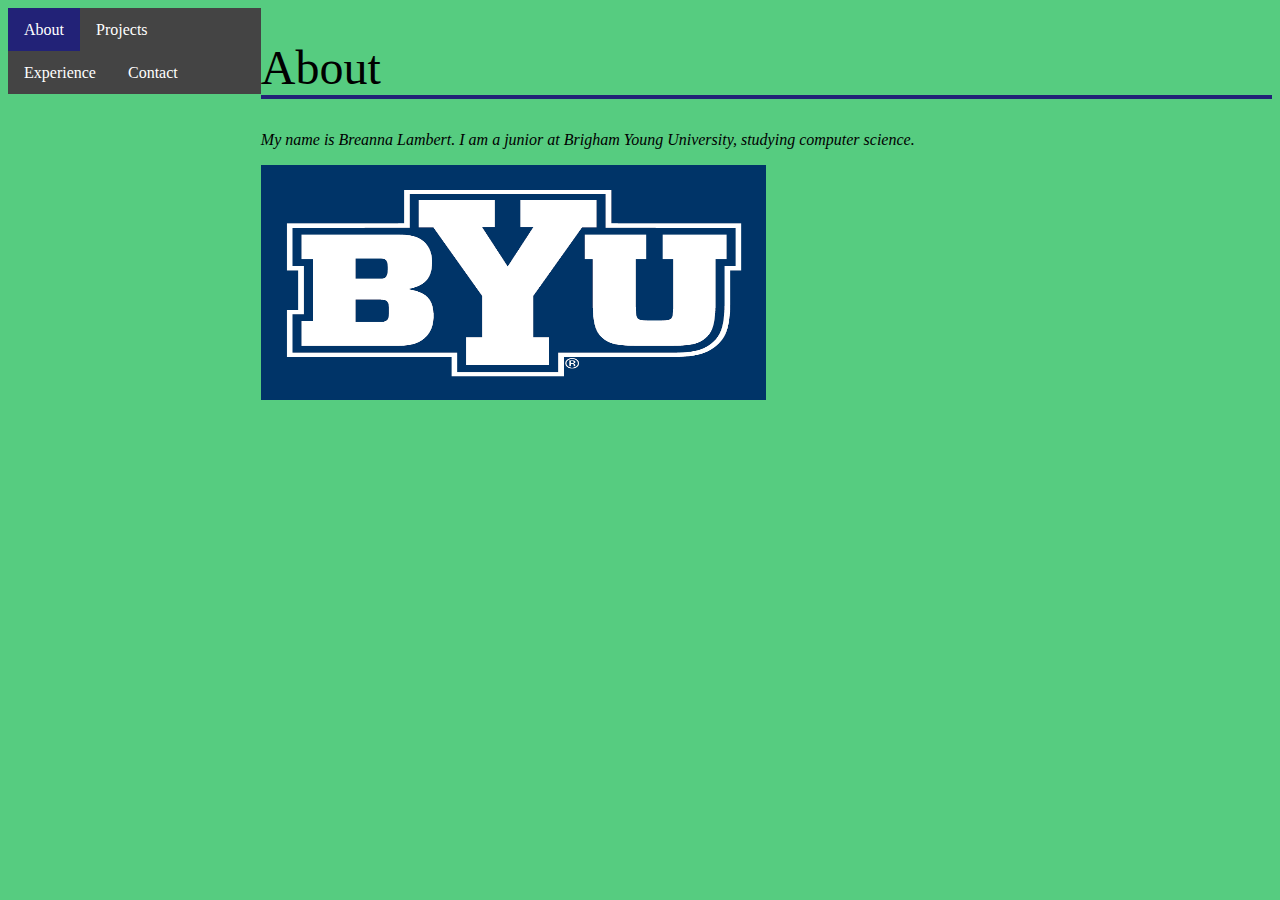
<file: index.html>
<!DOCTYPE html>
<html>
  <head>
    <title>Breanna's Portfolio</title>
    <link rel="stylesheet" href="portfolio.css">
  </head>
  <body>
    <section>
      <aside>
        <nav>
          <ul>
            <li class="active"><a href="index.html">About</a></li>
            <li><a href="projects.html">Projects</a></li>
            <li><a href="experience.html">Experience</a></li>
            <li><a href="contact.html">Contact</a></li>
          </ul>
        </nav>
      </aside>

      <article>
        <h1>About</h1>
        <p class="small">My name is Breanna Lambert. I am a junior at Brigham Young University, studying computer science.</p>
      
        <img src="byupic.png" alt="BYU Logo">
      </article>

    </section>

  </body>
</html>
</file>
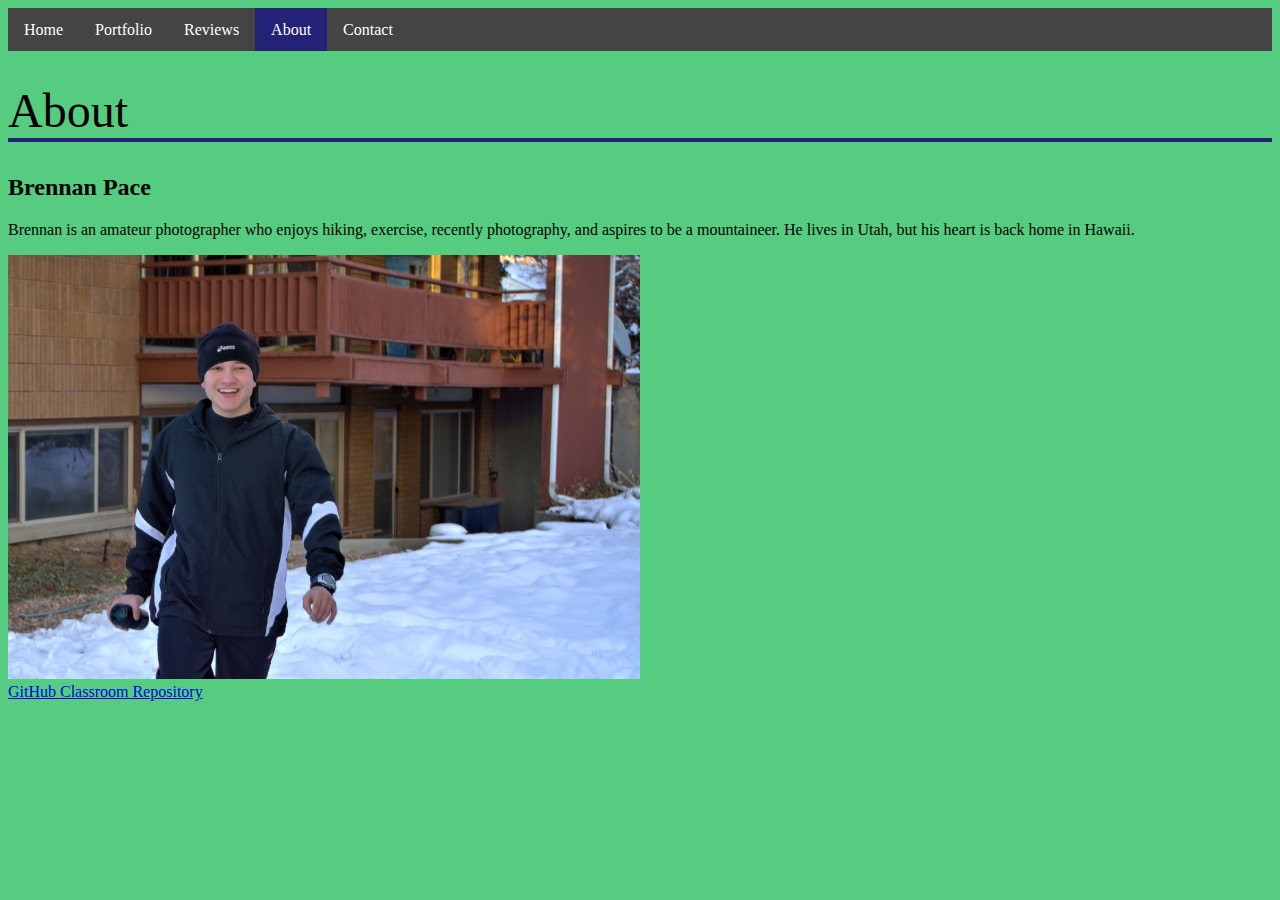
<file: about.html>
<!DOCTYPE html>
<html>
  <head>
    <title>Breannan's Photography - About</title>
    <link rel="stylesheet" href="portfolio.css">
  </head>
  <body>
    <nav>
      <ul>
        <li><a href="index.html">Home</a></li>
        <li><a href="portfolio.html">Portfolio</a></li>
        <li><a href="reviews.html">Reviews</a></li>
        <li class="active"><a href="about.html">About</a></li>
        <li><a href="contact.html">Contact</a></li>
      </ul>
    </nav>

    <div>
      <h1>About</h1>
      <h2>Brennan Pace</h2> 
      <p>Brennan is an amateur photographer who enjoys hiking, 
        exercise, recently photography, and aspires to be a mountaineer.
        He lives in Utah, but his heart is back home in Hawaii.</p>
      <img class="small" src="brennan.jpg" alt="Brennan">
    </div>

    <div class="footer">
      <a href="http://159.89.142.79/">GitHub Classroom Repository</a>
    </div>    

  </body>
</html>
</file>
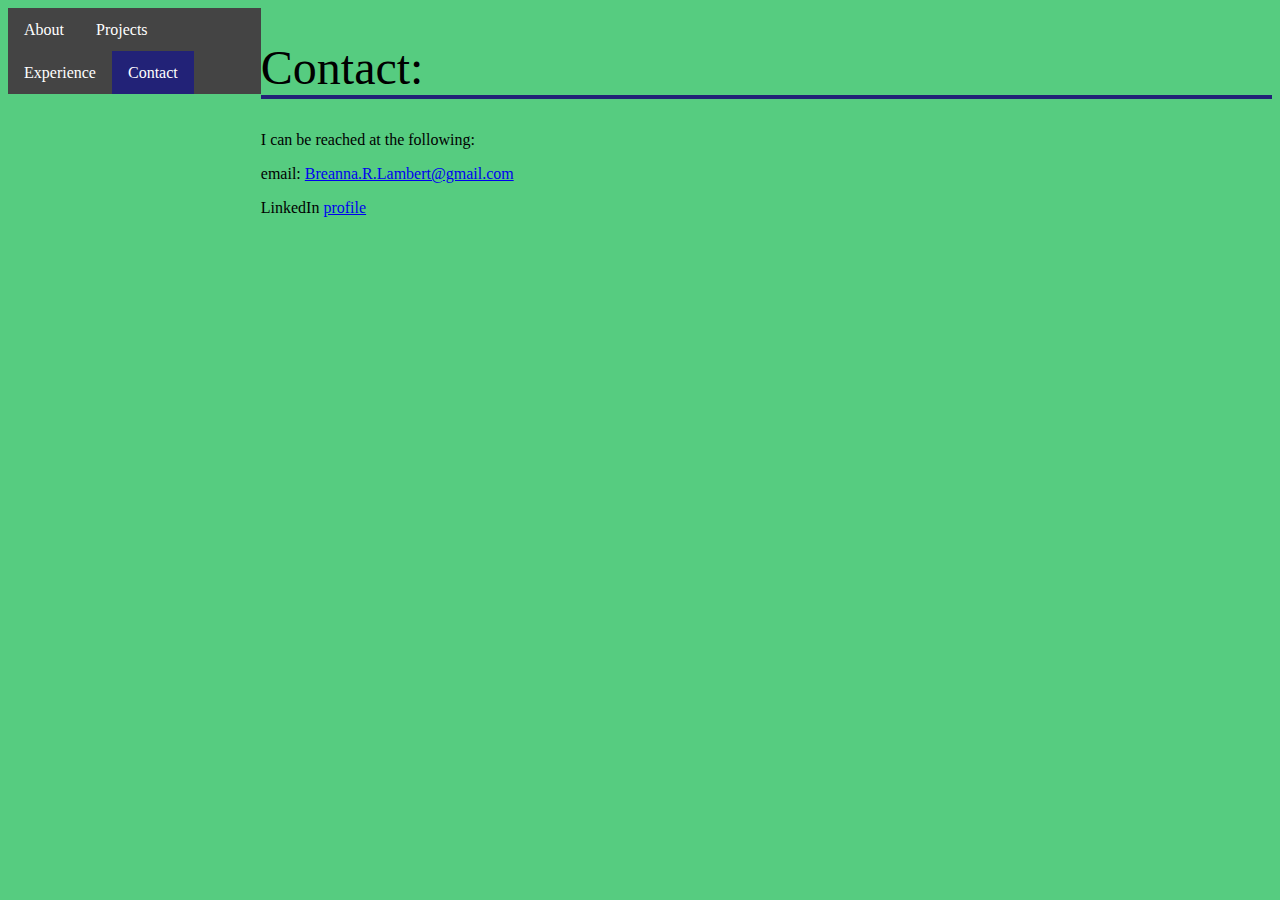
<file: contact.html>
<!DOCTYPE html>
<html>
  <head>
    <title>Breanna's Portfolio - Contact</title>
    <link rel="stylesheet" href="portfolio.css">
  </head>

  <body>
    <section>
      <aside>
        <nav>
          <ul>
            <li><a href="index.html">About</a></li>
            <li><a href="projects.html">Projects</a></li>
            <li><a href="experience.html">Experience</a></li>
            <li class="active"><a href="contact.html">Contact</a></li>
          </ul>
        </nav>
      </aside>

      <article>
        <h1>Contact:</h1>

        <p>I can be reached at the following:</p>
        <p>email: <a href="mailto:breanna.r.lambert@gmail.com">
        Breanna.R.Lambert@gmail.com</a></p>
        <p>LinkedIn <a href="https://www.linkedin.com/in/breanna-lambert-753205149/">
        profile</a></p>
      </article>

    </section>

  </body>
</html>
</file>
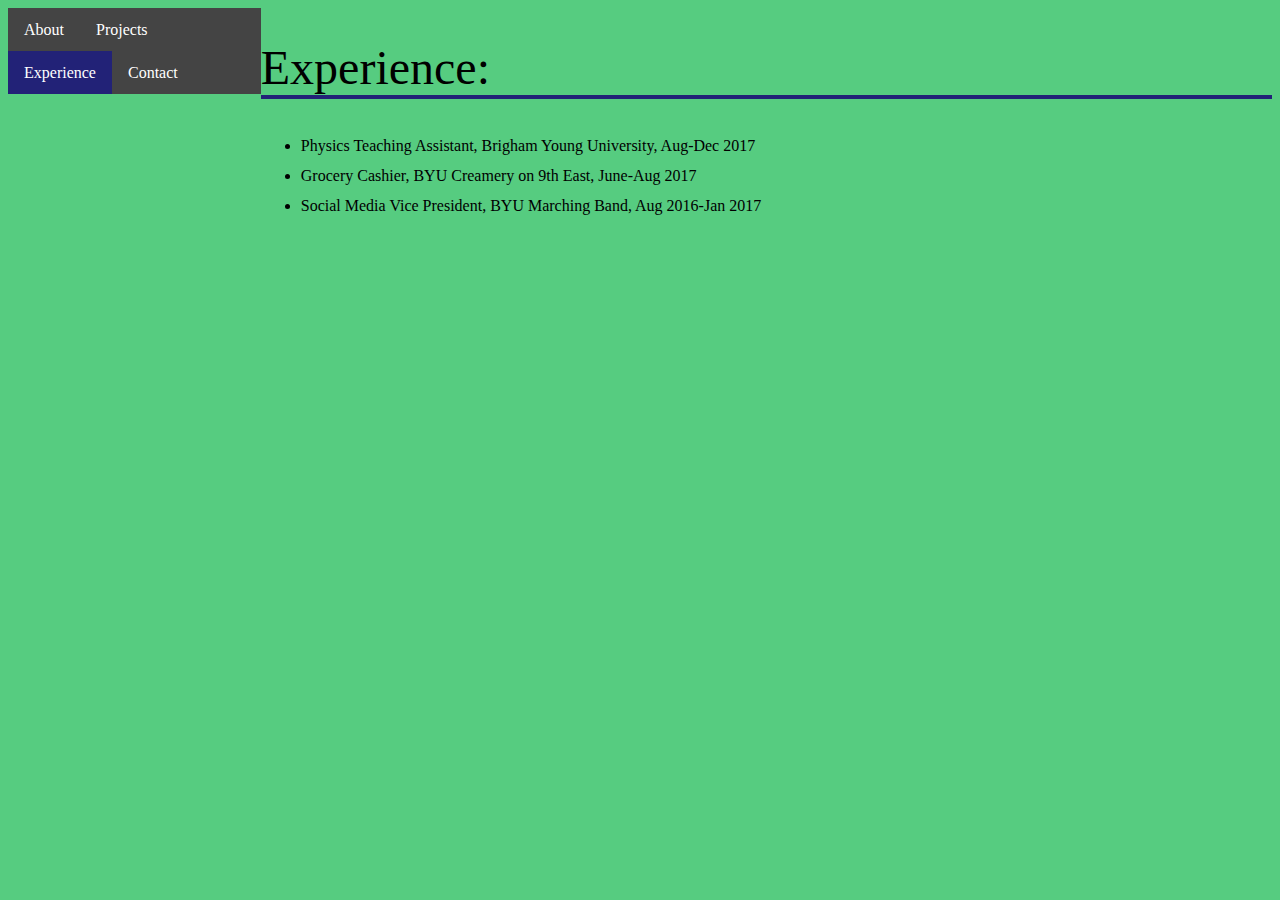
<file: experience.html>
<!DOCTYPE html>
<html>
  <head>
    <title>Breanna's Portfolio - Experience</title>
    <link rel="stylesheet" href="portfolio.css">
  </head>
  <body>
    <section>
      <aside>
      	<nav>
      	  <ul>
      	    <li><a href="index.html">About</a></li>
      	    <li><a href="projects.html">Projects</a></li>
      	    <li class="active"><a href="experience.html">Experience</a></li>
      	    <li><a href="contact.html">Contact</a></li>
      	  </ul>
      	</nav>
      </aside>

      <article>
      	<h1>Experience:</h1>

        <ul>
          <li>Physics Teaching Assistant, Brigham Young University,
            Aug-Dec 2017</li>
          <li>Grocery Cashier, BYU Creamery on 9th East, June-Aug
            2017</li>
          <li>Social Media Vice President, BYU Marching Band, Aug
            2016-Jan 2017</li>
        </ul>
      </article>

    </section>

  </body>
</html>
</file>
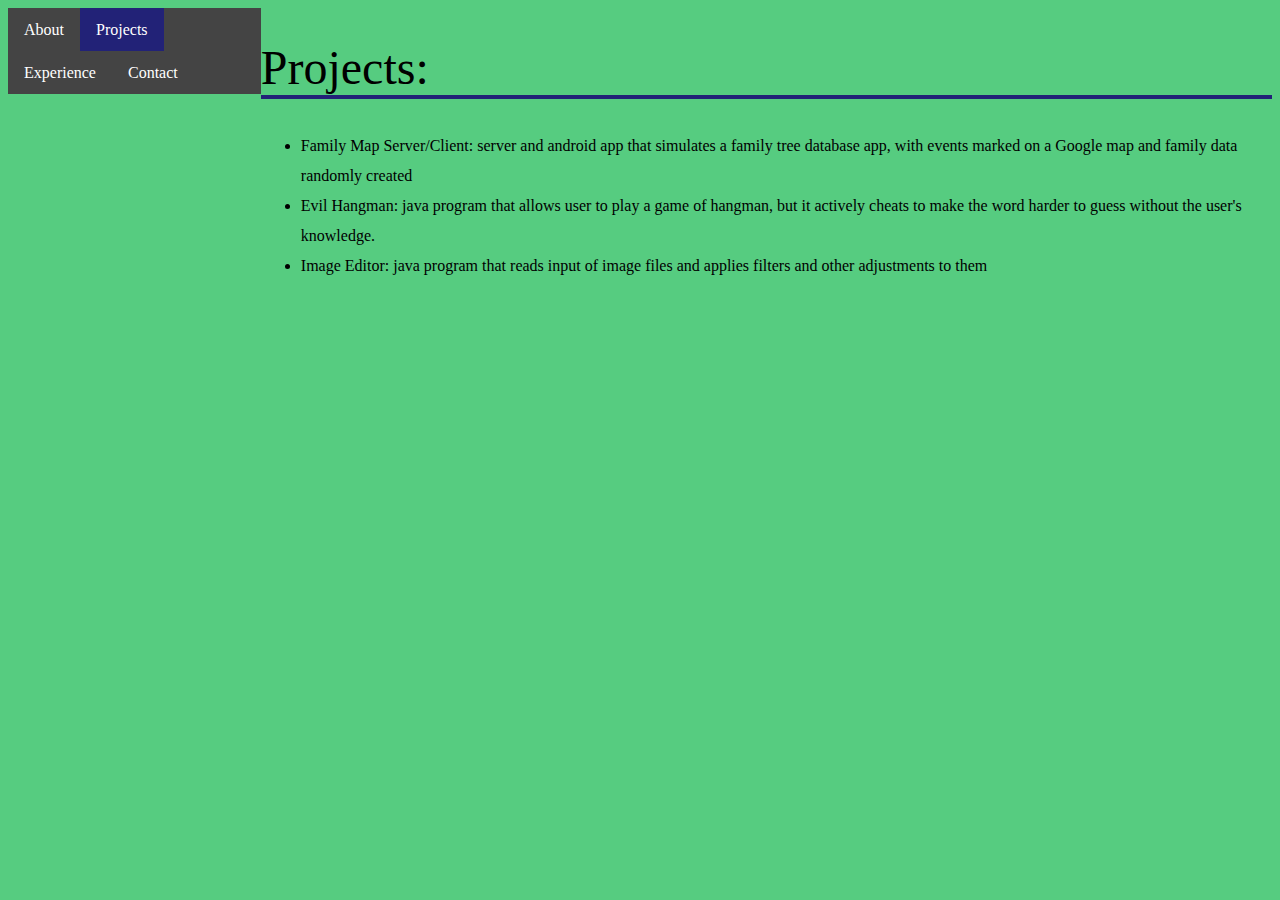
<file: projects.html>
<!DOCTYPE html>
<html>
  <head>
    <title>Breanna's Portfolio - Projects</title>
    <link rel="stylesheet" href="portfolio.css">
  </head>
  <body>

    <section>

      <aside>
        <nav>
          <ul>
            <li><a href="index.html">About</a></li>
            <li class="active"><a href="projects.html">Projects</a></li>
            <li><a href="experience.html">Experience</a></li>
            <li><a href="contact.html">Contact</a></li>
          </ul>
        </nav>
      </aside>

      <article>
        <h1>Projects:</h1>

        <ul>
          <li>Family Map Server/Client: server and android app
            that simulates a family tree database app, with events
            marked on a Google map and family data randomly created</li>
          <li>Evil Hangman: java program that allows user to
            play a game of hangman, but it actively cheats to make
            the word harder to guess without the user's knowledge.</li>
          <li>Image Editor: java program that reads input of image
            files and applies filters and other adjustments to them</li>
        </ul>
      </article>

    </section>
    
  </body> 
</html>
</file>
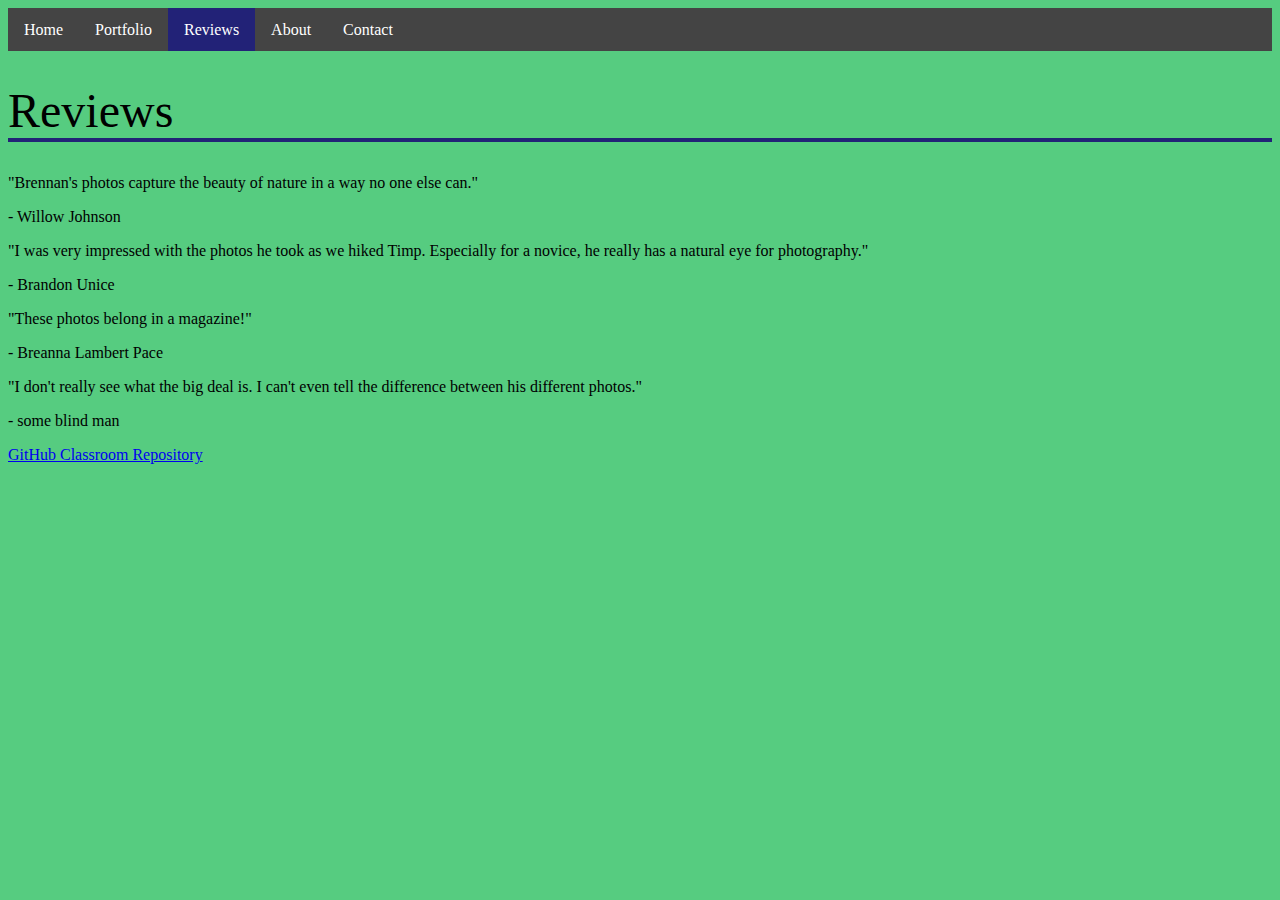
<file: reviews.html>
<!DOCTYPE html>
<html>
  <head>
    <title>Brennan's Photography - Reviews</title>
    <link rel="stylesheet" href="portfolio.css">
    <link href="https://fonts.googleapis.com/css?family=Spectral+SC" rel="stylesheet">
  </head>
  <body>
    
  	<nav>
  	  <ul>
  	    <li><a href="index.html">Home</a></li>
        <li><a href="portfolio.html">Portfolio</a></li>
        <li class="active"><a href="reviews.html">Reviews</a></li>
        <li><a href="about.html">About</a></li>
        <li><a href="contact.html">Contact</a></li>
  	  </ul>
  	</nav>
 
    <div>
      <h1>Reviews</h1>

      <p class="review">"Brennan's photos capture the beauty of nature in a way no one else can."</p>
      <p class="name">- Willow Johnson</p>

      <p class="review">"I was very impressed with the photos he took as we hiked Timp.
        Especially for a novice, he really has a natural eye for photography."</p>
      <p class="name">- Brandon Unice</p>
     
      <p class="review">"These photos belong in a magazine!"</p>
      <p class="name">- Breanna Lambert Pace</p>

      <p class="review">"I don't really see what the big deal is. I can't even tell the difference between
        his different photos."</p>
      <p class="name">- some blind man</p>
    
    </div>

    <div class="footer">
      <a href="http://159.89.142.79/">GitHub Classroom Repository</a>
    </div>

  </body>
</html>
</file>
<file: portfolio.css>
h1 {
	font-weight: normal;
	font-size: 3em;
	border-bottom: 4px solid #222277;
}

body {
	background-color: #56cc80;
}

/*#main {
	border-bottom: 5px solid #222277;
}
*/
.small {
	font-size: 1em;
	font-style: italic;
}

ul {
  line-height: 30px;
}

nav ul {
  list-style-type: none;
  margin: 0;
  padding: 0;
  overflow: hidden;
  background-color: #444;
}

nav li {
  float: left;
}

nav li a {
  display: block;
  height: 15px;
  line-height: 15px;
  color: white;
  text-align: center;
  padding: 14px 16px;
  text-decoration: none;
}

/* Change the link color to #111 (black) on hover */
nav li a:hover {
  background-color: #111;
}

nav .active {
  background-color: #222277;
  color: black;
}

section {
  display: flex;
}

aside {
  flex: 1
}

article {
  flex: 4
}

img {
  width: 50%;
  height: 50%;
  align: center;
}
</file>
